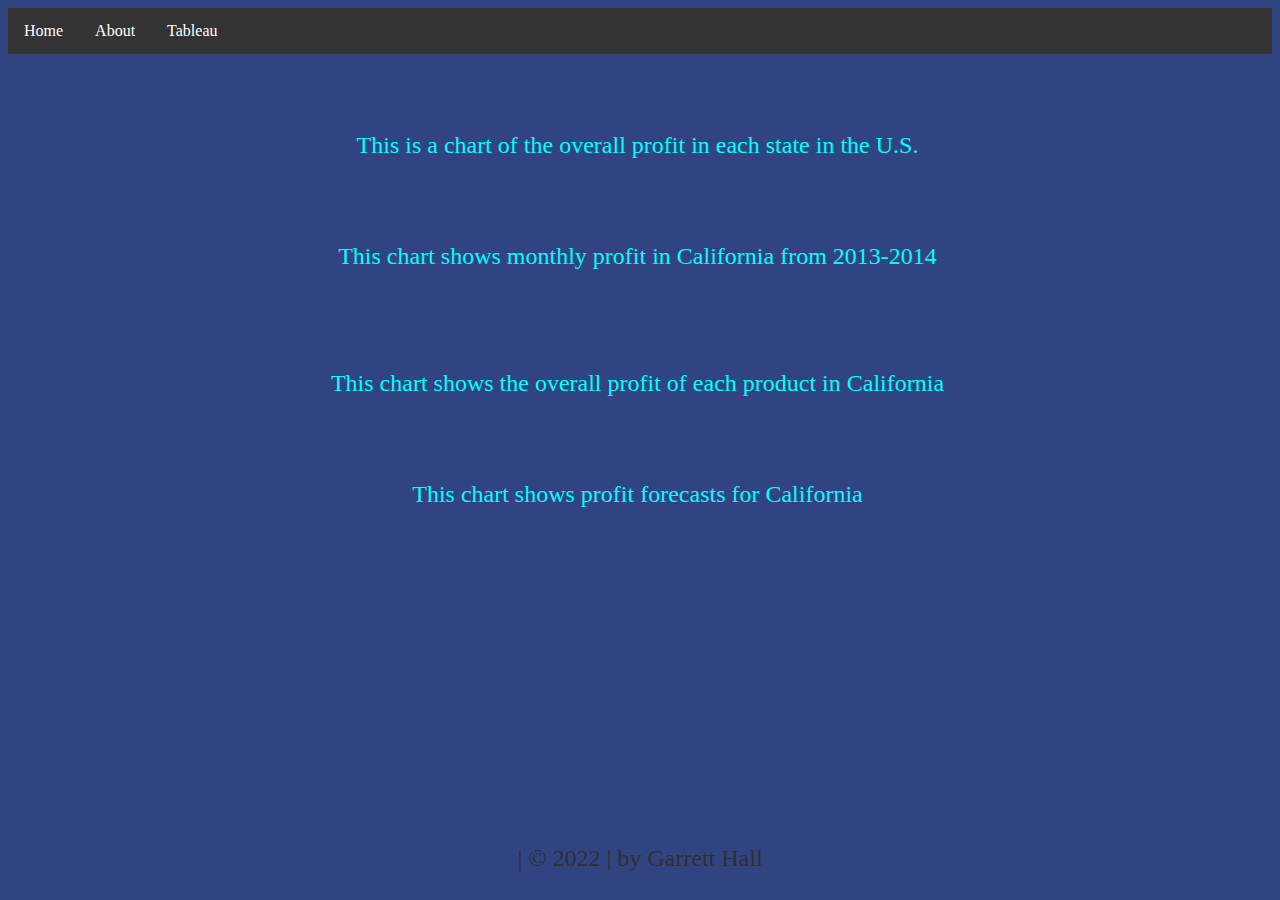
<file: html/tableau.html>
<!--Garrett Hall 4/12/2022-->

<!DOCTYPE html>
<html lang="en">
<head>
    <meta charset="UTF-8">
    <meta http-equiv="X-UA-Compatible" content="IE=edge">
    <meta name="viewport" content="width=device-width, initial-scale=1.0">
    <title> Garrett-Tableau</title>
    <link href="../styles/bootstyles.css" rel="stylesheet" />
</head>
<body>
    <ul class="unorderedlist">
        <li><a class="active" href="../index.html">Home</a></li>
        <li><a href="about.html">About</a></li>
        <li><a href="#">Tableau</a></li>
      </ul>
    <div class="common mainbody">
        <br>
        <br>
        <div class='tableauPlaceholder' id='viz1649881791366' style='position: relative'><noscript><a href='#'><img alt='profit by state ' src='https:&#47;&#47;public.tableau.com&#47;static&#47;images&#47;Fi&#47;FinalWeb&#47;profitbystate&#47;1_rss.png' style='border: none' /></a></noscript><object class='tableauViz'  style='display:none;'><param name='host_url' value='https%3A%2F%2Fpublic.tableau.com%2F' /> <param name='embed_code_version' value='3' /> <param name='site_root' value='' /><param name='name' value='FinalWeb&#47;profitbystate' /><param name='tabs' value='no' /><param name='toolbar' value='yes' /><param name='static_image' value='https:&#47;&#47;public.tableau.com&#47;static&#47;images&#47;Fi&#47;FinalWeb&#47;profitbystate&#47;1.png' /> <param name='animate_transition' value='yes' /><param name='display_static_image' value='yes' /><param name='display_spinner' value='yes' /><param name='display_overlay' value='yes' /><param name='display_count' value='yes' /><param name='language' value='en-US' /><param name='filter' value='publish=yes' /></object></div>                <script type='text/javascript'>                    var divElement = document.getElementById('viz1649881791366');                    var vizElement = divElement.getElementsByTagName('object')[0];                    vizElement.style.width='100%';vizElement.style.height=(divElement.offsetWidth*0.75)+'px';                    var scriptElement = document.createElement('script');                    scriptElement.src = 'https://public.tableau.com/javascripts/api/viz_v1.js';                    vizElement.parentNode.insertBefore(scriptElement, vizElement);                </script>
        <br>
        <p class = caption> This is a chart of the overall profit in each state in the U.S.</p>
        <br>
        <div class='tableauPlaceholder' id='viz1649882733300' style='position: relative'><noscript><a href='#'><img alt='California profits 2013-2014 ' src='https:&#47;&#47;public.tableau.com&#47;static&#47;images&#47;Fi&#47;FinalWeb&#47;Californiaprofits2013-2014&#47;1_rss.png' style='border: none' /></a></noscript><object class='tableauViz'  style='display:none;'><param name='host_url' value='https%3A%2F%2Fpublic.tableau.com%2F' /> <param name='embed_code_version' value='3' /> <param name='site_root' value='' /><param name='name' value='FinalWeb&#47;Californiaprofits2013-2014' /><param name='tabs' value='no' /><param name='toolbar' value='yes' /><param name='static_image' value='https:&#47;&#47;public.tableau.com&#47;static&#47;images&#47;Fi&#47;FinalWeb&#47;Californiaprofits2013-2014&#47;1.png' /> <param name='animate_transition' value='yes' /><param name='display_static_image' value='yes' /><param name='display_spinner' value='yes' /><param name='display_overlay' value='yes' /><param name='display_count' value='yes' /><param name='language' value='en-US' /><param name='filter' value='publish=yes' /></object></div>                <script type='text/javascript'>                    var divElement = document.getElementById('viz1649882733300');                    var vizElement = divElement.getElementsByTagName('object')[0];                    vizElement.style.width='100%';vizElement.style.height=(divElement.offsetWidth*0.75)+'px';                    var scriptElement = document.createElement('script');                    scriptElement.src = 'https://public.tableau.com/javascripts/api/viz_v1.js';                    vizElement.parentNode.insertBefore(scriptElement, vizElement);                </script>
        <br>
        <p class = caption>This chart shows monthly profit in California from 2013-2014<p>
        <br>
        <div class='tableauPlaceholder' id='viz1649883043130' style='position: relative'><noscript><a href='#'><img alt='Profits for each category in California ' src='https:&#47;&#47;public.tableau.com&#47;static&#47;images&#47;Fi&#47;FinalWeb&#47;ProfitsforeachcategoryinCalifornia&#47;1_rss.png' style='border: none' /></a></noscript><object class='tableauViz'  style='display:none;'><param name='host_url' value='https%3A%2F%2Fpublic.tableau.com%2F' /> <param name='embed_code_version' value='3' /> <param name='site_root' value='' /><param name='name' value='FinalWeb&#47;ProfitsforeachcategoryinCalifornia' /><param name='tabs' value='no' /><param name='toolbar' value='yes' /><param name='static_image' value='https:&#47;&#47;public.tableau.com&#47;static&#47;images&#47;Fi&#47;FinalWeb&#47;ProfitsforeachcategoryinCalifornia&#47;1.png' /> <param name='animate_transition' value='yes' /><param name='display_static_image' value='yes' /><param name='display_spinner' value='yes' /><param name='display_overlay' value='yes' /><param name='display_count' value='yes' /><param name='language' value='en-US' /><param name='filter' value='publish=yes' /></object></div>                <script type='text/javascript'>                    var divElement = document.getElementById('viz1649883043130');                    var vizElement = divElement.getElementsByTagName('object')[0];                    vizElement.style.width='100%';vizElement.style.height=(divElement.offsetWidth*0.75)+'px';                    var scriptElement = document.createElement('script');                    scriptElement.src = 'https://public.tableau.com/javascripts/api/viz_v1.js';                    vizElement.parentNode.insertBefore(scriptElement, vizElement);                </script>
        <br>
        <p class = caption>This chart shows the overall profit of each product in California </p>
        <br>
        <div class='tableauPlaceholder' id='viz1649882951466' style='position: relative'><noscript><a href='#'><img alt='Profit Forecasts ' src='https:&#47;&#47;public.tableau.com&#47;static&#47;images&#47;Fi&#47;FinalWeb&#47;ProfitForecasts&#47;1_rss.png' style='border: none' /></a></noscript><object class='tableauViz'  style='display:none;'><param name='host_url' value='https%3A%2F%2Fpublic.tableau.com%2F' /> <param name='embed_code_version' value='3' /> <param name='site_root' value='' /><param name='name' value='FinalWeb&#47;ProfitForecasts' /><param name='tabs' value='no' /><param name='toolbar' value='yes' /><param name='static_image' value='https:&#47;&#47;public.tableau.com&#47;static&#47;images&#47;Fi&#47;FinalWeb&#47;ProfitForecasts&#47;1.png' /> <param name='animate_transition' value='yes' /><param name='display_static_image' value='yes' /><param name='display_spinner' value='yes' /><param name='display_overlay' value='yes' /><param name='display_count' value='yes' /><param name='language' value='en-US' /><param name='filter' value='publish=yes' /></object></div>                <script type='text/javascript'>                    var divElement = document.getElementById('viz1649882951466');                    var vizElement = divElement.getElementsByTagName('object')[0];                    vizElement.style.width='100%';vizElement.style.height=(divElement.offsetWidth*0.75)+'px';                    var scriptElement = document.createElement('script');                    scriptElement.src = 'https://public.tableau.com/javascripts/api/viz_v1.js';                    vizElement.parentNode.insertBefore(scriptElement, vizElement);                </script>
        <br>
        <p class = caption>This chart shows profit forecasts for California</p>
    </div>
    <div class= "common footer">
        | &copy; 2022 | by Garrett Hall
    </div>


</body>
</html>
</file>
<file: styles/bootstyles.css>
ul {
    list-style-type: none;
    margin: 0;
    padding: 0;
    overflow: hidden;
    background-color: #333;
  }
  
  li {
    float: left;
  }
  
  li a {
    display: block;
    color: white;
    text-align: center;
    padding: 14px 16px;
    text-decoration: none;
  }
  
  li a:hover {
    background-color: #111;
  }
  body{
    background-color:rgb(48, 68, 129);
}

.footer {
    bottom: 5px;
    height: 50px;
    left: 5px;
    right: 5px;
    font-size: 24px;
    color: #312e2e;
    text-align: center;
    position: fixed;
}

.mainbody {
    top: 114px;
    bottom: 64px;
    right: 114px;
    left: 114px;
    padding-right: 5px;
}


.caption {
    text-align: center;
    color:aqua;
    font-size: 24px;
}
</file>
